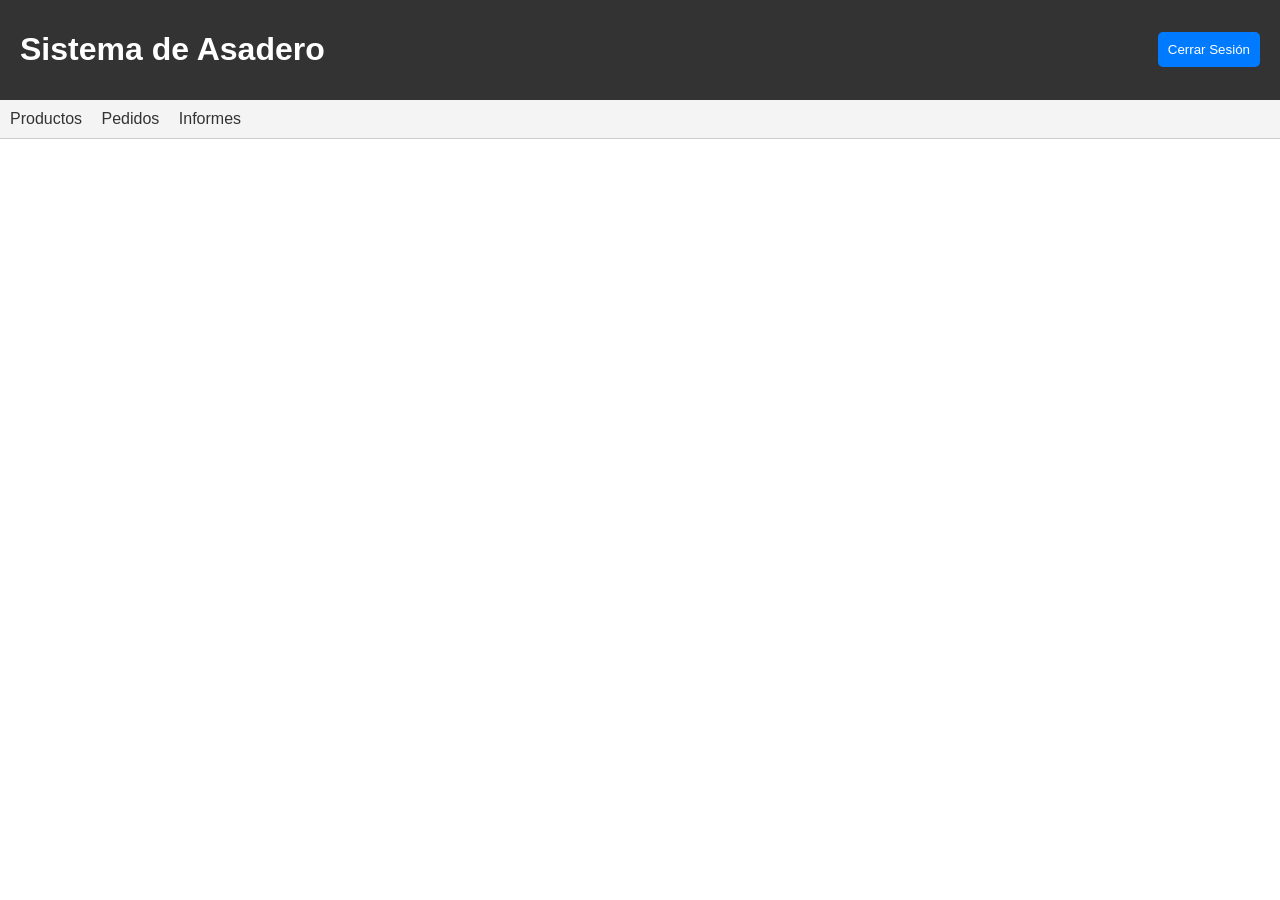
<file: frontend/index.html>
<!DOCTYPE html>
<html lang="es">
<head>
    <meta charset="UTF-8">
    <meta name="viewport" content="width=device-width, initial-scale=1.0">
    <title>Sistema de Asadero - Dashboard</title>
    <link rel="stylesheet" href="style.css">
</head>
<body>
    <header>
        <h1>Sistema de Asadero</h1>
        <button id="logout-btn">Cerrar Sesión</button>
    </header>
    <nav>
        <a href="#" id="nav-products">Productos</a>
        <a href="#" id="nav-orders">Pedidos</a>
        <a href="#" id="nav-reports">Informes</a>
    </nav>
    <main id="app">
        <!-- El contenido de las secciones se cargará aquí -->
    </main>
    <script src="app.js"></script>
</body>
</html>
</file>
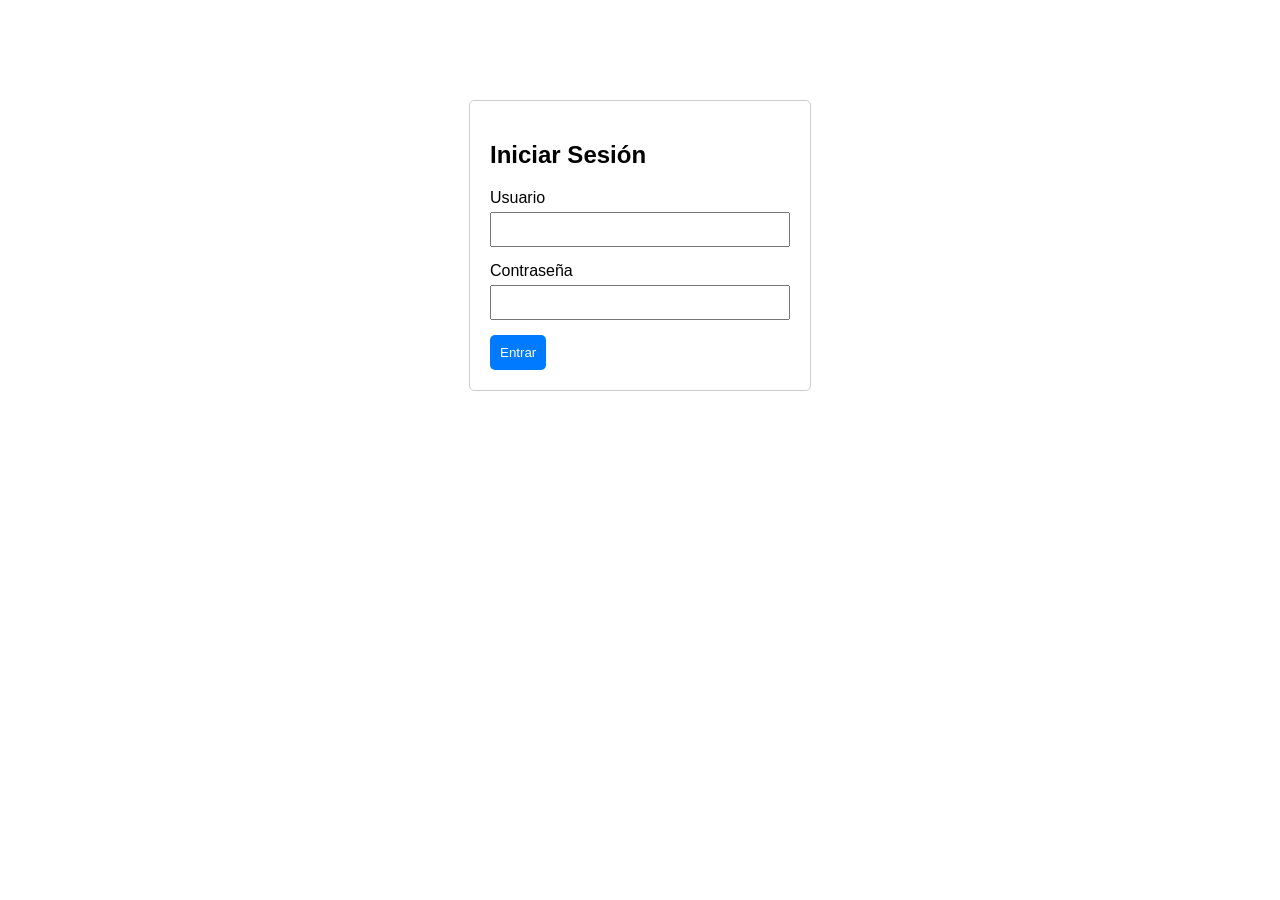
<file: frontend/login.html>
<!DOCTYPE html>
<html lang="es">
<head>
    <meta charset="UTF-8">
    <meta name="viewport" content="width=device-width, initial-scale=1.0">
    <title>Iniciar Sesión</title>
    <link rel="stylesheet" href="style.css">
</head>
<body>
    <div class="login-container">
        <h2>Iniciar Sesión</h2>
        <form id="login-form">
            <div class="form-group">
                <label for="username">Usuario</label>
                <input type="text" id="username" name="username" required>
            </div>
            <div class="form-group">
                <label for="password">Contraseña</label>
                <input type="password" id="password" name="password" required>
            </div>
            <button type="submit">Entrar</button>
        </form>
    </div>
    <script src="app.js"></script>
</body>
</html>
</file>
<file: frontend/style.css>
body {
    font-family: sans-serif;
    margin: 0;
}

header {
    background-color: #333;
    color: white;
    padding: 10px 20px;
    display: flex;
    justify-content: space-between;
    align-items: center;
}

nav {
    background-color: #f4f4f4;
    padding: 10px;
    border-bottom: 1px solid #ccc;
}

nav a {
    margin-right: 15px;
    text-decoration: none;
    color: #333;
}

main {
    padding: 20px;
}

.login-container {
    width: 300px;
    margin: 100px auto;
    padding: 20px;
    border: 1px solid #ccc;
    border-radius: 5px;
}

.form-group {
    margin-bottom: 15px;
}

label {
    display: block;
    margin-bottom: 5px;
}

input {
    width: 100%;
    padding: 8px;
    box-sizing: border-box;
}

button {
    padding: 10px;
    background-color: #007bff;
    color: white;
    border: none;
    border-radius: 5px;
    cursor: pointer;
}

button:hover {
    background-color: #0056b3;
}
</file>
